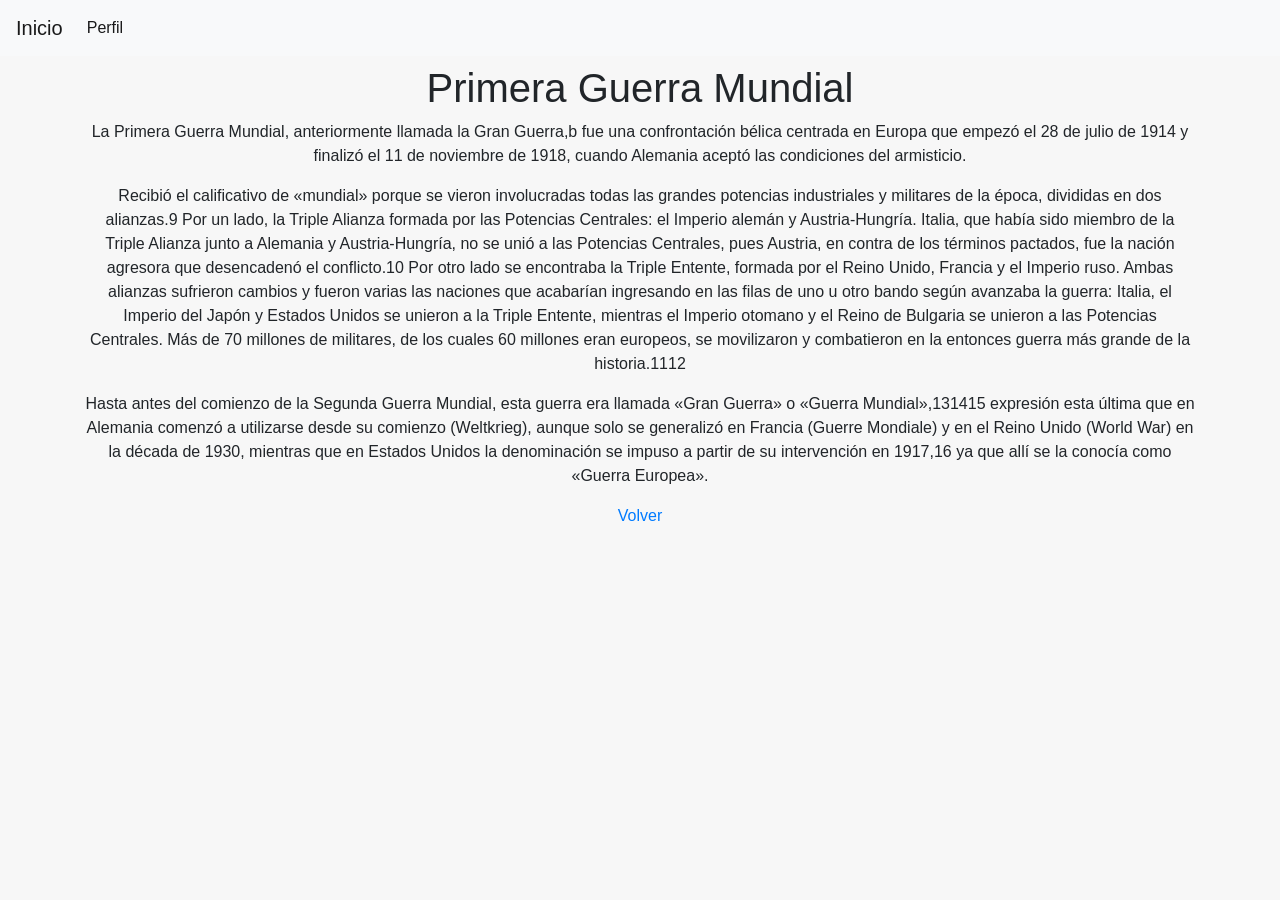
<file: Pages/WWI.html>
<!DOCTYPE html>
<html>
<head>
	<title>Primer Guerra Mundial</title>
	<link rel="stylesheet" type="text/css" href="../Css/bootstrap.min.css">
	<link rel="stylesheet" type="text/css" href="../Css/style.css">
</head>
<body>

	<nav class="navbar navbar-expand-lg navbar-light bg-light">
		<a class="navbar-brand" href="../index.html">Inicio</a>
		<button class="navbar-toggler" type="button" data-toggle="collapse" data-target="#navbarNav" aria-controls="navbarNav" aria-expanded="false" aria-label="Toggle navigation">
			<span class="navbar-toggler-icon"></span>
		</button>
		<div class="collapse navbar-collapse" id="navbarNav">
			<ul class="navbar-nav">
				<li class="nav-item active">
					<a class="nav-link" href="#">Perfil <span class="sr-only">(current)</span></a>
				</li>
			</ul>
		</div>
	</nav>

	<div class="container text-center">
		<h1 class="my-2">Primera Guerra Mundial</h1>
		<p>
			La Primera Guerra Mundial, anteriormente llamada la Gran Guerra,b​ fue una confrontación bélica centrada en Europa que empezó el 28 de julio de 1914 y finalizó el 11 de noviembre de 1918, cuando Alemania aceptó las condiciones del armisticio.
		</p>
		<p>
			Recibió el calificativo de «mundial» porque se vieron involucradas todas las grandes potencias industriales y militares de la época, divididas en dos alianzas.9​ Por un lado, la Triple Alianza formada por las Potencias Centrales: el Imperio alemán y Austria-Hungría. Italia, que había sido miembro de la Triple Alianza junto a Alemania y Austria-Hungría, no se unió a las Potencias Centrales, pues Austria, en contra de los términos pactados, fue la nación agresora que desencadenó el conflicto.10​ Por otro lado se encontraba la Triple Entente, formada por el Reino Unido, Francia y el Imperio ruso. Ambas alianzas sufrieron cambios y fueron varias las naciones que acabarían ingresando en las filas de uno u otro bando según avanzaba la guerra: Italia, el Imperio del Japón y Estados Unidos se unieron a la Triple Entente, mientras el Imperio otomano y el Reino de Bulgaria se unieron a las Potencias Centrales. Más de 70 millones de militares, de los cuales 60 millones eran europeos, se movilizaron y combatieron en la entonces guerra más grande de la historia.11​12​
		</p>
		<p>
			Hasta antes del comienzo de la Segunda Guerra Mundial, esta guerra era llamada «Gran Guerra» o «Guerra Mundial»,13​14​15​ expresión esta última que en Alemania comenzó a utilizarse desde su comienzo (Weltkrieg), aunque solo se generalizó en Francia (Guerre Mondiale) y en el Reino Unido (World War) en la década de 1930, mientras que en Estados Unidos la denominación se impuso a partir de su intervención en 1917,16​ ya que allí se la conocía como «Guerra Europea».
		</p>
		<a href="../index.html">Volver</a>
	</div>

<script type="text/javascript" src="../Js/jquery.min.js"></script>
<script type="text/javascript" src="../Js/bootstrap.min.js"></script>
</body>
</html>
</file>
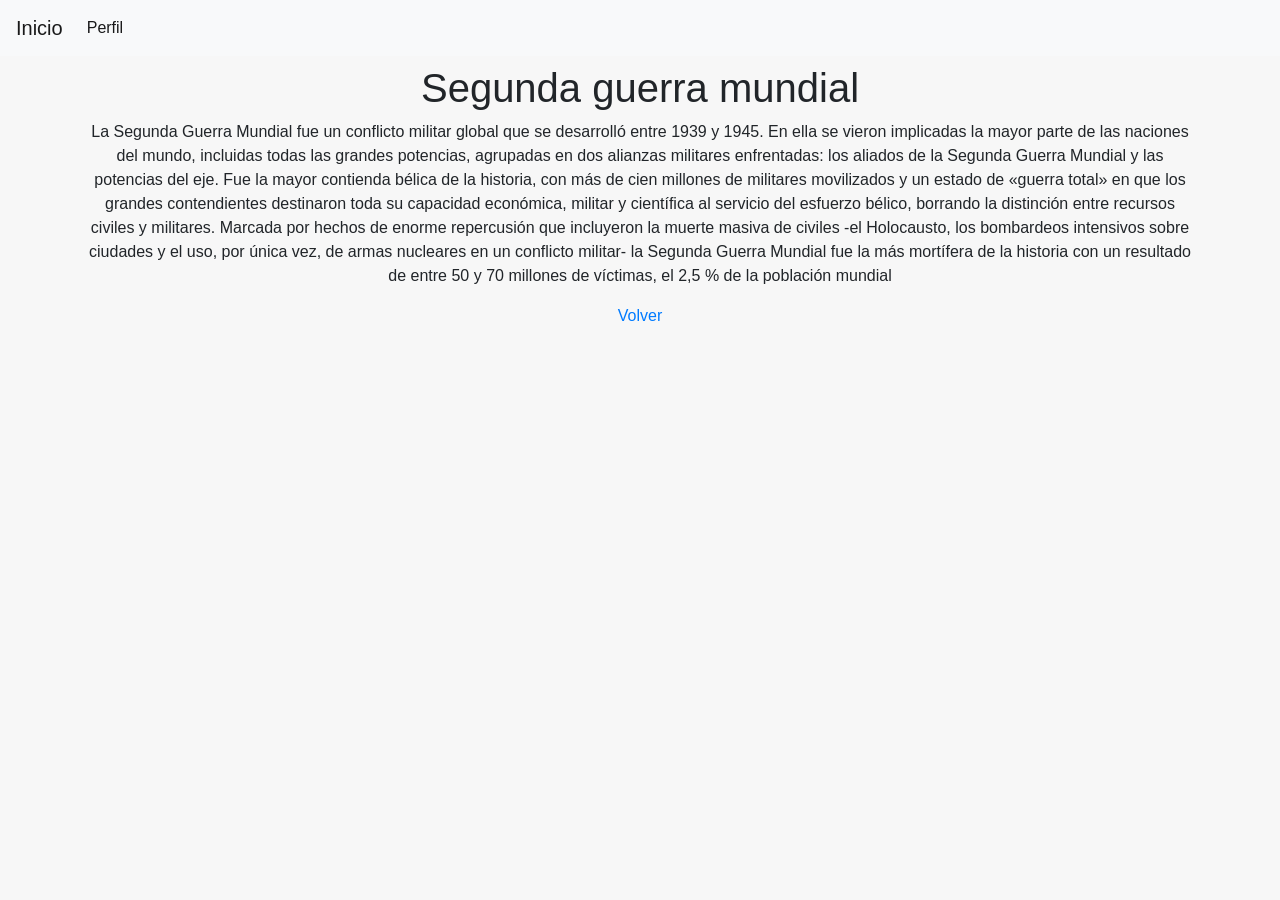
<file: Pages/WWII.html>
<!DOCTYPE html>
<html>
<head>
	<title>Primer Guerra Mundial</title>
	<link rel="stylesheet" type="text/css" href="../Css/bootstrap.min.css">
	<link rel="stylesheet" type="text/css" href="../Css/style.css">
</head>
<body>

	<nav class="navbar navbar-expand-lg navbar-light bg-light">
		<a class="navbar-brand" href="../index.html">Inicio</a>
		<button class="navbar-toggler" type="button" data-toggle="collapse" data-target="#navbarNav" aria-controls="navbarNav" aria-expanded="false" aria-label="Toggle navigation">
			<span class="navbar-toggler-icon"></span>
		</button>
		<div class="collapse navbar-collapse" id="navbarNav">
			<ul class="navbar-nav">
				<li class="nav-item active">
					<a class="nav-link" href="#">Perfil <span class="sr-only">(current)</span></a>
				</li>
			</ul>
		</div>
	</nav>

	<div class="container text-center">
		<h1 class="my-2">Segunda guerra mundial</h1>
		<p>
			La Segunda Guerra Mundial fue un conflicto militar global que se desarrolló entre 1939 y 1945. En ella se vieron implicadas la mayor parte de las naciones del mundo, incluidas todas las grandes potencias, agrupadas en dos alianzas militares enfrentadas: los aliados de la Segunda Guerra Mundial y las potencias del eje. Fue la mayor contienda bélica de la historia, con más de cien millones de militares movilizados y un estado de «guerra total» en que los grandes contendientes destinaron toda su capacidad económica, militar y científica al servicio del esfuerzo bélico, borrando la distinción entre recursos civiles y militares. Marcada por hechos de enorme repercusión que incluyeron la muerte masiva de civiles -el Holocausto, los bombardeos intensivos sobre ciudades y el uso, por única vez, de armas nucleares en un conflicto militar- la Segunda Guerra Mundial fue la más mortífera de la historia con un resultado de entre 50 y 70 millones de víctimas, el 2,5 % de la población mundial
		</p>
		
		<a href="../index.html">Volver</a>
	</div>

<script type="text/javascript" src="../Js/jquery.min.js"></script>
<script type="text/javascript" src="../Js/bootstrap.min.js"></script>
</body>
</html>
</file>
<file: Css/style.css>
body{
	background-color: #f7f7f7;
}
</file>
